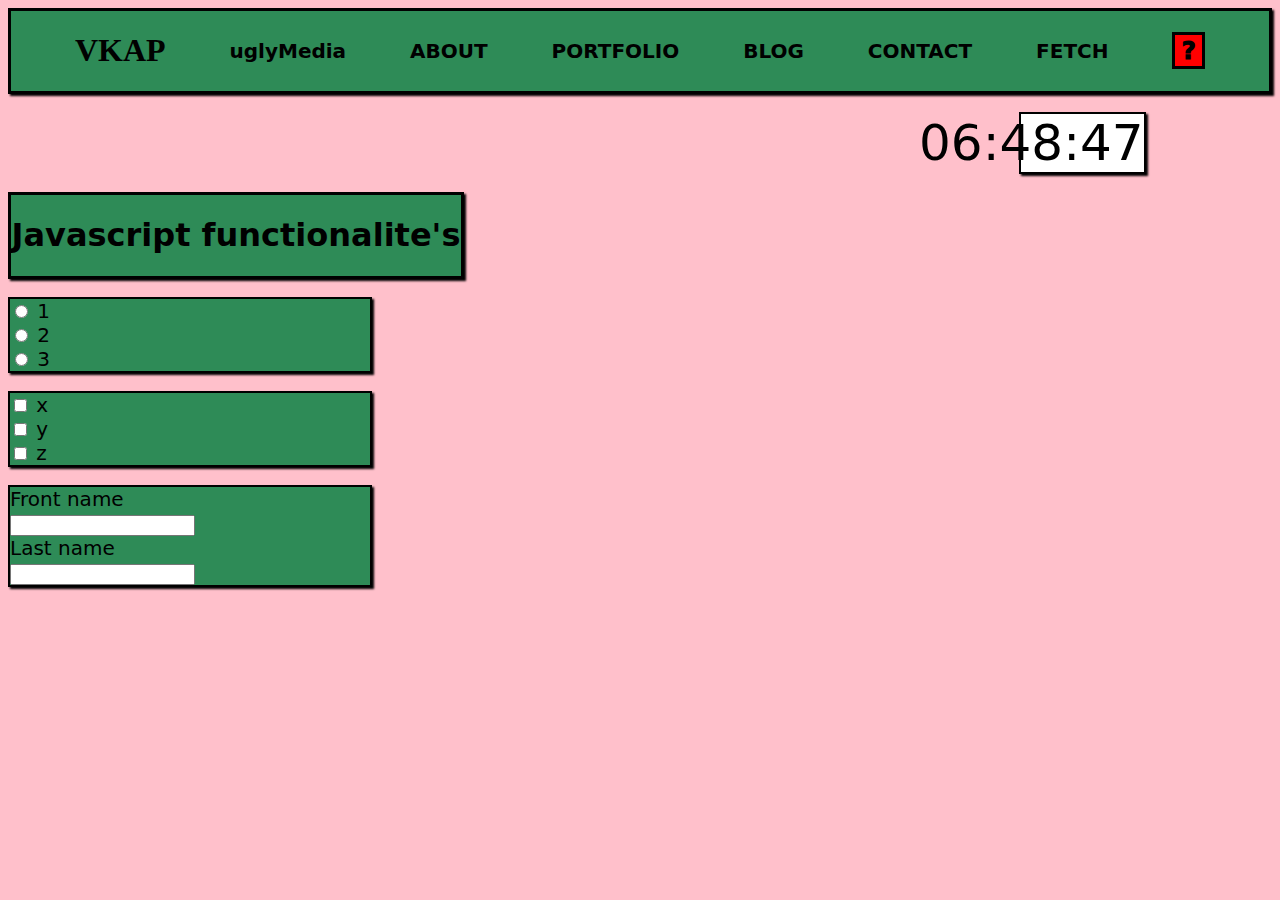
<file: VKAPhtml/about.html>
<!DOCTYPE html>
<html>
    <head lang = "en-US">
        <meta charset = "utf-8">
        <meta name = "viewport" content = "width = device-width, initial-scale = 1.0">
        <title> About </title>
        <link rel = "stylesheet" href = "style.css">
    </head>
    <body>
        <nav class = "nav">
            <h1> VKAP </h1>
            <a href = "index.html" class = "navTabs"> uglyMedia </a>
            <a href = "about.html" class = "navTabs"> ABOUT </a>
            <a href = "portfolio.html" class = "navTabs"> PORTFOLIO </a>
            <a href = "blog.html" class = "navTabs"> BLOG </a>
            <a href = "contact.html" class = "navTabs"> CONTACT </a>
            <a href = "fetch.html" class = "navTabs"> FETCH</a>
            <button onClick = "mysteryButton()" class = "mysteryButton"> ? </button>
        </nav>

        <br>

        <div class = "clockBox">
            <div id = "clock"> 00:00:00</div>
        </div>

        <br>

        <div class = "body1">
            <h1> Javascript functionalite's</h1>
        </div>
        
        <br>
        
        <div class = "form">
            <from>
                <input type = "radio" name = "123" value = "1">
                <label>1</label>
                <br>
                <input type = "radio" name = "123" value = "2">
                <label>2</label>
                <br>
                <input type = "radio" name = "123" value = "3">
                <label>3</label>
            </from>
        </div>

        <br>

        <div class = "form">
            <form>
                <input type = "checkbox" name = "xyz" value = "x">
                <label>x</label>
                <br>
                <input type = "checkbox" name = "xyz" value = "y">
                <label>y</label>
                <br>
                <input type = "checkbox" name = "xyz" value = "z">
                <label>z</label>
            </form>
        </div>

        <br>

        <div class = "form">
            <form action = "#">
                <label>Front name</label>
                <br>
                <input type = "text" name = "names" value = "">
                <br>
                <label>Last name</label>
                <br>
                <input type = "text" name = "names" value = "">
            </form>
        </div>

        <script src = "script.js"></script>
    </body>
</html>
</file>
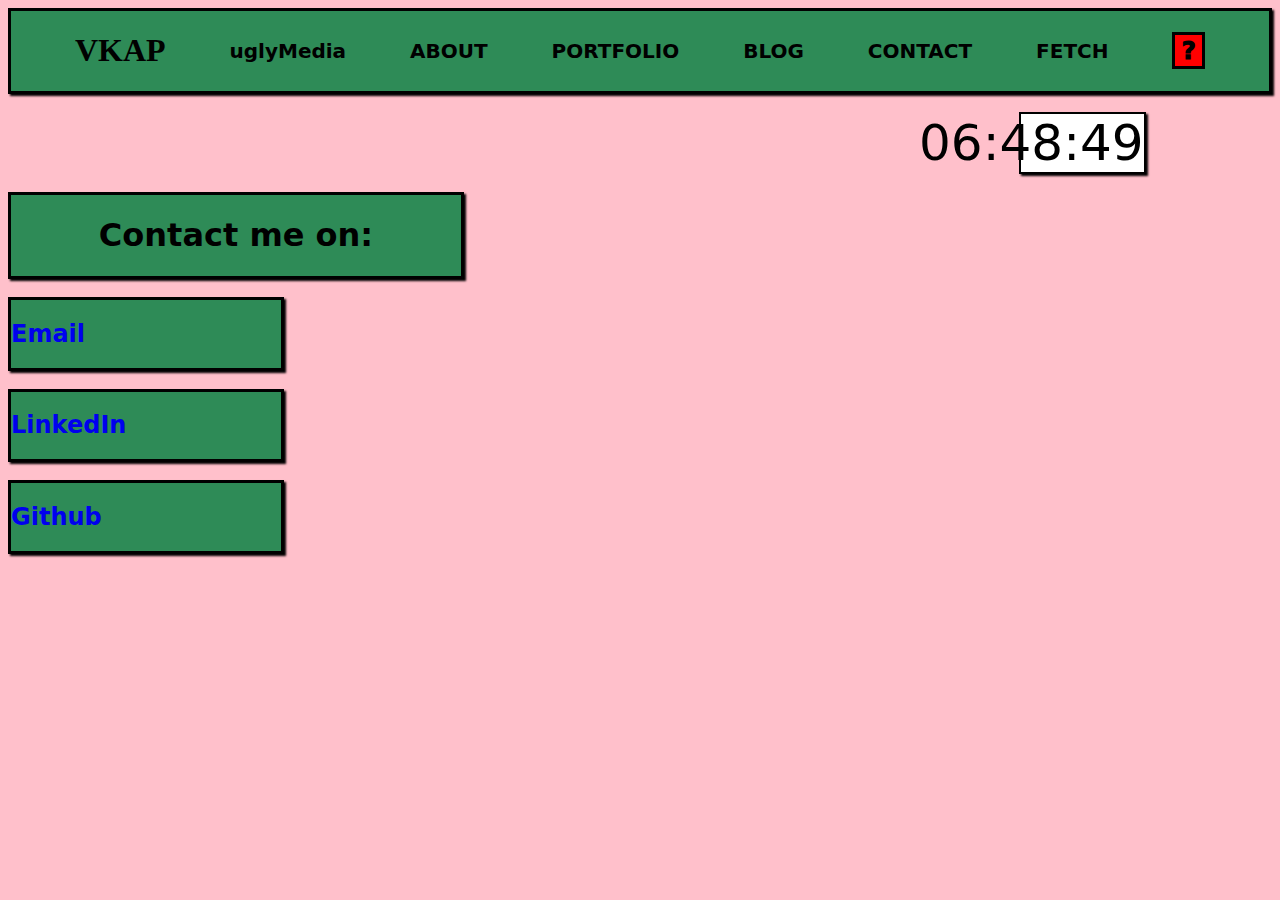
<file: VKAPhtml/contact.html>
<!DOCTYPE html>
<html>
    <head lang = "en-US">
        <meta charset = "utf-8">
        <meta name = "viewport" content = "width = device-width, initial-scale = 1.0">
        <title> Contact </title>
        <link rel = "stylesheet" href = "style.css">
    </head>
    <body>
        <nav class = "nav">
            <h1> VKAP </h1>
            <a href = "index.html" class = "navTabs"> uglyMedia </a>
            <a href = "about.html" class = "navTabs"> ABOUT </a>
            <a href = "portfolio.html" class = "navTabs"> PORTFOLIO </a>
            <a href = "blog.html" class = "navTabs"> BLOG </a>
            <a href = "contact.html" class = "navTabs"> CONTACT </a>
            <a href = "fetch.html" class = "navTabs"> FETCH</a>
            <button onClick = "mysteryButton()" class = "mysteryButton"> ? </button>
        </nav>

        <br>

        <div class = "clockBox">
            <div id = "clock"> 00:00:00</div>
        </div>
        <br>
        <div class  = "body1">
            <h1>
                Contact me on:
            </h1>
        </div>

        <br>

        <div class = "body1" style = "width: 30vh">
            <h2 class = "body2"> <a href = "mailto:valtteri.putaansuu@gmail.com" target = "_blank" style = "text-decoration: none;"> Email</a></h2>
        </div>

        <br>

        <div class = "body1" style = "width: 30vh">
            <h2 class = "body2"> <a href = "https://www.linkedin.com/in/valtteri-putaansuu-5a225b29b/" target = "_blank" style = "text-decoration: none;"> LinkedIn</a> </h2>
        </div>

        <br>

        <div class = "body1" style = "width: 30vh">
            <h2 class = "body2"> <a href = "https://github.com/Dukk991" target = "_blank" style = "text-decoration: none;"> Github</a></h2>
        </div>
        <script src = "script.js"></script>
    </body>
</html>
</file>
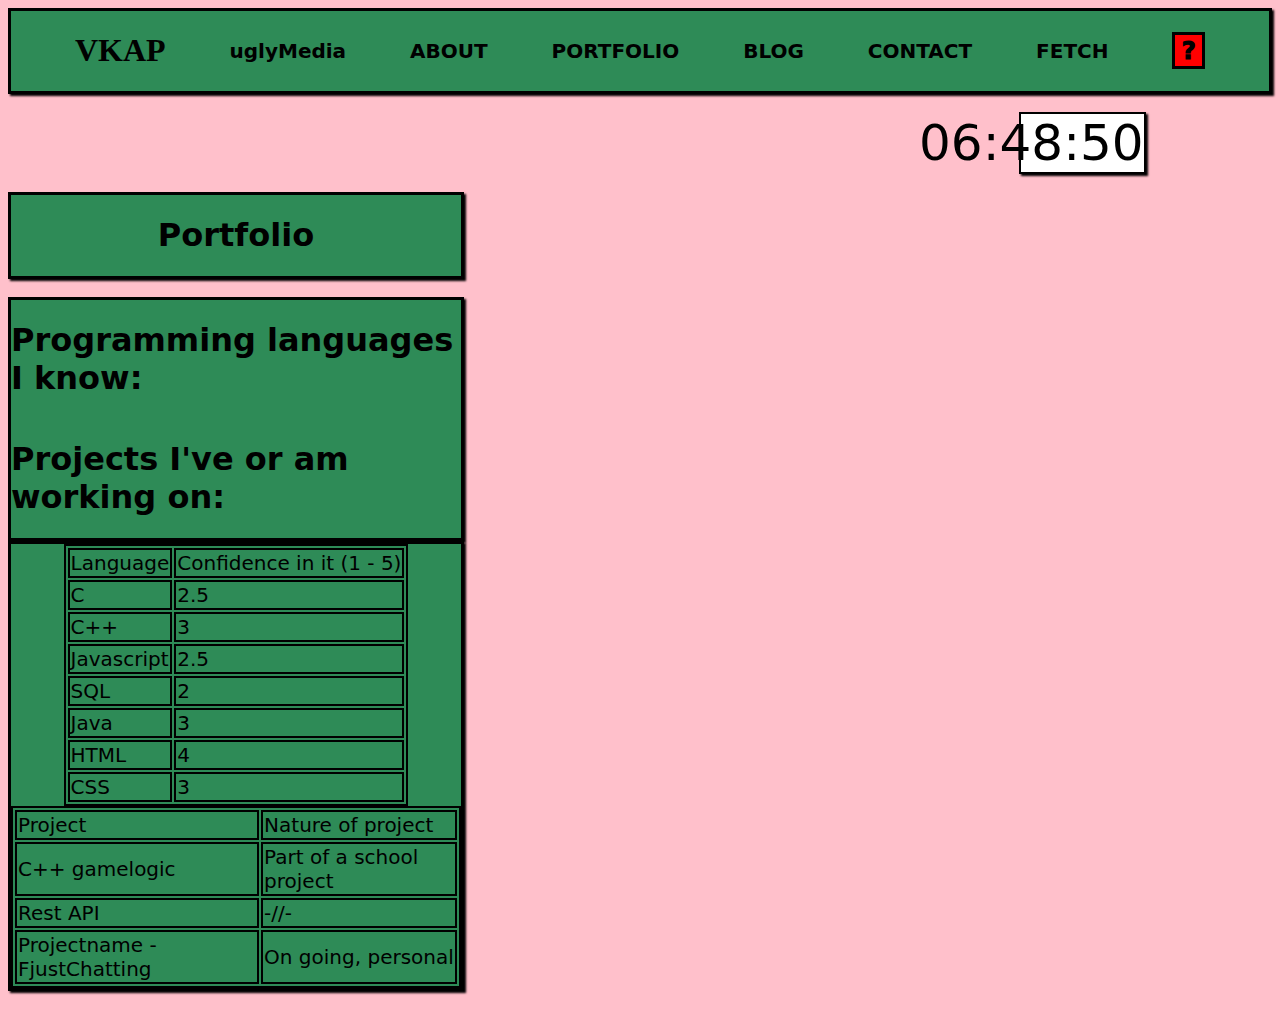
<file: VKAPhtml/portfolio.html>
<!DOCTYPE html>
<html>
    <head lang = "en-US">
        <meta charset = "utf-8">
        <meta name = "viewport" content = "width = device-width, initial-scale = 1.0">
        <title> Portfolio </title>
        <link rel = "stylesheet" href = "style.css">
    </head>  
    <body>
        <nav class = "nav">
            <h1> VKAP </h1>
            <a href = "index.html" class = "navTabs"> uglyMedia </a>
            <a href = "about.html" class = "navTabs"> ABOUT </a>
            <a href = "portfolio.html" class = "navTabs"> PORTFOLIO </a>
            <a href = "blog.html" class = "navTabs"> BLOG </a>
            <a href = "contact.html" class = "navTabs"> CONTACT </a>
            <a href = "fetch.html" class = "navTabs"> FETCH</a>
            <button onClick = "mysteryButton()" class = "mysteryButton"> ? </button>
        </nav>

        <br>

        <div class = "clockBox">
            <div id = "clock"> 00:00:00</div>
        </div>

        <br>

        <div class = "body1">
            <h1> Portfolio</h1>
        </div>
        
        <br>

        <div class = "body1">
            <h1 class = "body2"> Programming languages I know:</h1>
            <h1 class = "body2"> Projects I've or am working on:</h1>
        </div>
        <div class = "body1">
            <table>
                <tr>
                    <th> Language </th>
                    <th> Confidence in it (1 - 5) </th>
                </tr>
                <tr>
                    <td> C </td>
                    <td> 2.5</td>
                </tr>
                <tr>
                    <td>C++ </td>
                    <td> 3</td>
                </tr>
                <tr>
                    <td> Javascript</td>
                    <td> 2.5</td>
                </tr>
                <tr>
                    <td> SQL</td>
                    <td> 2</td>
                </tr>
                <tr>
                    <td>Java</td>
                    <td> 3</td>
                </tr>
                <tr>
                    <td>HTML</td>
                    <td> 4</td>
                </tr>
                <tr>
                    <td> CSS</td>
                    <td> 3</td>
                </tr>
            </table>

            <table>
                <tr>
                    <td>Project</td>
                    <td>Nature of project</td>
                </tr>
                <tr>
                    <td>C++ gamelogic</td>
                    <td>Part of a school project</td>
                </tr>
                <tr>
                    <td>Rest API</td>
                    <td>-//-</td>
                </tr>
                <tr>
                    <td>Projectname - FjustChatting</td>
                    <td>On going, personal</td>
                </tr>
            </table>
        </div>
        <br>

        <script src = "script.js"></script>
    </body>
</html>
</file>
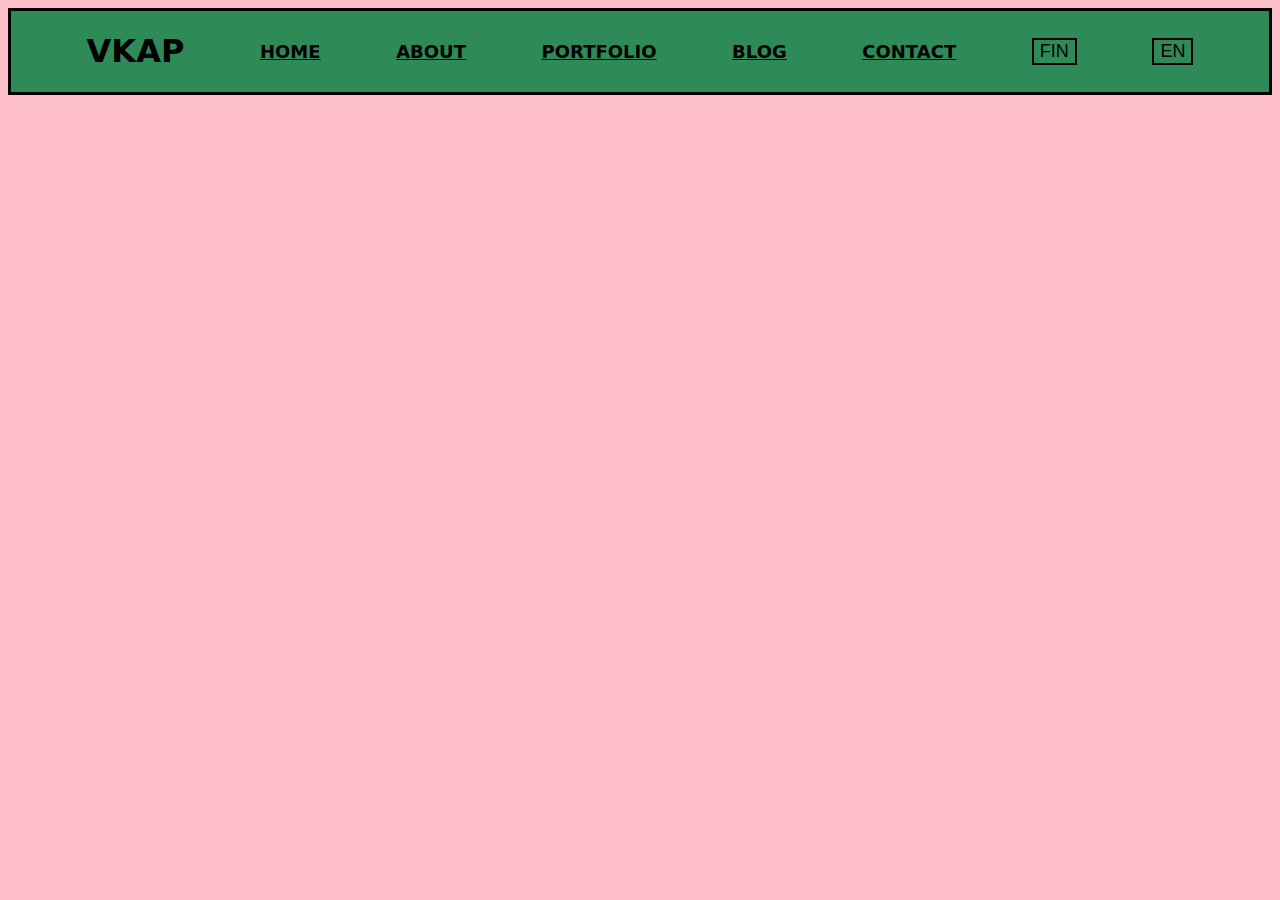
<file: VKAPhtml/temp.html>
<!DOCTYPE html>
<html>
    <head lang = "en-US">
        <meta charset = "utf-8">
        <title> Home </title>
        <link rel = "stylesheet" href = "temp.css">
    </head>
    <body>
        <div class = "nav">
            <h1> VKAP </h1>
            <a href = "index.html" class = "navStyle"> HOME </a>
            <a href = "about.html" class = "navStyle"> ABOUT </a>
            <a href = "portfolio.html" class = "navStyle"> PORTFOLIO </a>
            <a href = "blog.html" class = "navStyle"> BLOG </a>
            <a href = "contact.html" class = "navStyle"> CONTACT </a>
            <button class = "navButton"> FIN </button>
            <button class = "navButton"> EN </button>
        </div>
    </body>
</html>


<!--
<div class = "body2">
            <h2 class = "h2"> Home </h2>
            <p class = "p1"> This is the homepage of my ... homepage:) </p>
            <pre class = "body2" class = "pre1">Currently there is not a lot to see here:)</pre>
            <pre class = "body2" class = "pre2">I'll probably put intresting stuff here:)</pre>
        </div>

        <br>

        <div class = "body2">
            <h3 class = "h3"> Cool stuff n links:</h3>
            <p class = "p2">My favourite game ost <a href="https://www.youtube.com/watch?v=NjzF3XWrDdA" target = "_blank" style = "color: black;"> Ludwig The Holy Blade</a></p>
        </div>
    </body>
</html>
-->
</file>
<file: VKAPhtml/style.css>
body {
    background-color: pink;
}

p {
    flex-wrap: wrap;
    color: black;
    font-size: 20px;
    font-family: system-ui;
}

table, th, td {
    border: 2px solid black;
    color: black;
    background-color: seagreen;
    font-family: system-ui;
    font-size: 20px;
    font-weight: 500;
    flex-wrap: wrap;
}

.nav {
    display:flex;
    justify-content: space-evenly;
    flex-wrap: wrap;
    align-items: center;

    background-color: seagreen;
    border: 3px solid black;
    box-shadow: 2px 2px 2px black;
}

.navTabs {
    color: black;
    font-family: system-ui;
    font-weight: 600;
    font-size: 20px;
    text-decoration: none;
    cursor: pointer;
}

.mysteryButton {
    background-color: red;
    color: black;
    font-size: 25px;
    font-weight: 1000;
    font-family: system-ui;
    border: 3px solid black;
    cursor: pointer;
}

.body1 {
    display: flex;
    justify-content: center;
    flex-wrap: wrap;

    font-family: system-ui;
    border: 3px solid black;
    box-shadow: 2px 2px 2px black;
    width: 50vh;
    background-color: seagreen;
}

.body2 {
    display: flex;
    flex-wrap: wrap;
    width: 50vh;
    font-family: system-ui;
}

.asci {
    display:flex;
    background-color: black;
    color: white;
    font-size: 25px;
    align-items: center;
    width:fit-content;
    flex-wrap: wrap;
}

.form {
    display: flex;
    background-color: seagreen;
    border: 2px solid black;
    font-family: system-ui;
    font-size: 20px;
    font-weight: 500;
    width: 40vh;
    box-shadow: 2px 2px 2px black;
    flex-wrap: wrap;
}

.clockBox {
    display: flex;
    justify-content: right;
    margin-right: 10%;
    margin-left: 80%;
    border: 2px solid black;
    background-color: white;
    box-shadow: 2px 2px 2px black;
    align-items: center;
}

#clock {
    font-family: system-ui;
    font-size: 50px;
    font-weight: 1;
}
</file>
<file: VKAPhtml/temp.css>
body {
    background-color: pink;
}

.nav {
    display: flex;
    border: 3px solid black;
    font-family: system-ui;
    justify-content: space-evenly;
    align-items: center;
    flex-wrap: wrap;

    background-color: seagreen;
}

.navStyle {
    color: black;
    font-size: 18px;
    font-weight: 600;
}

.navButton {
    color: black;
    font-size: 18px;
    background-color: seagreen;
    border: 2px solid black;
}
</file>
